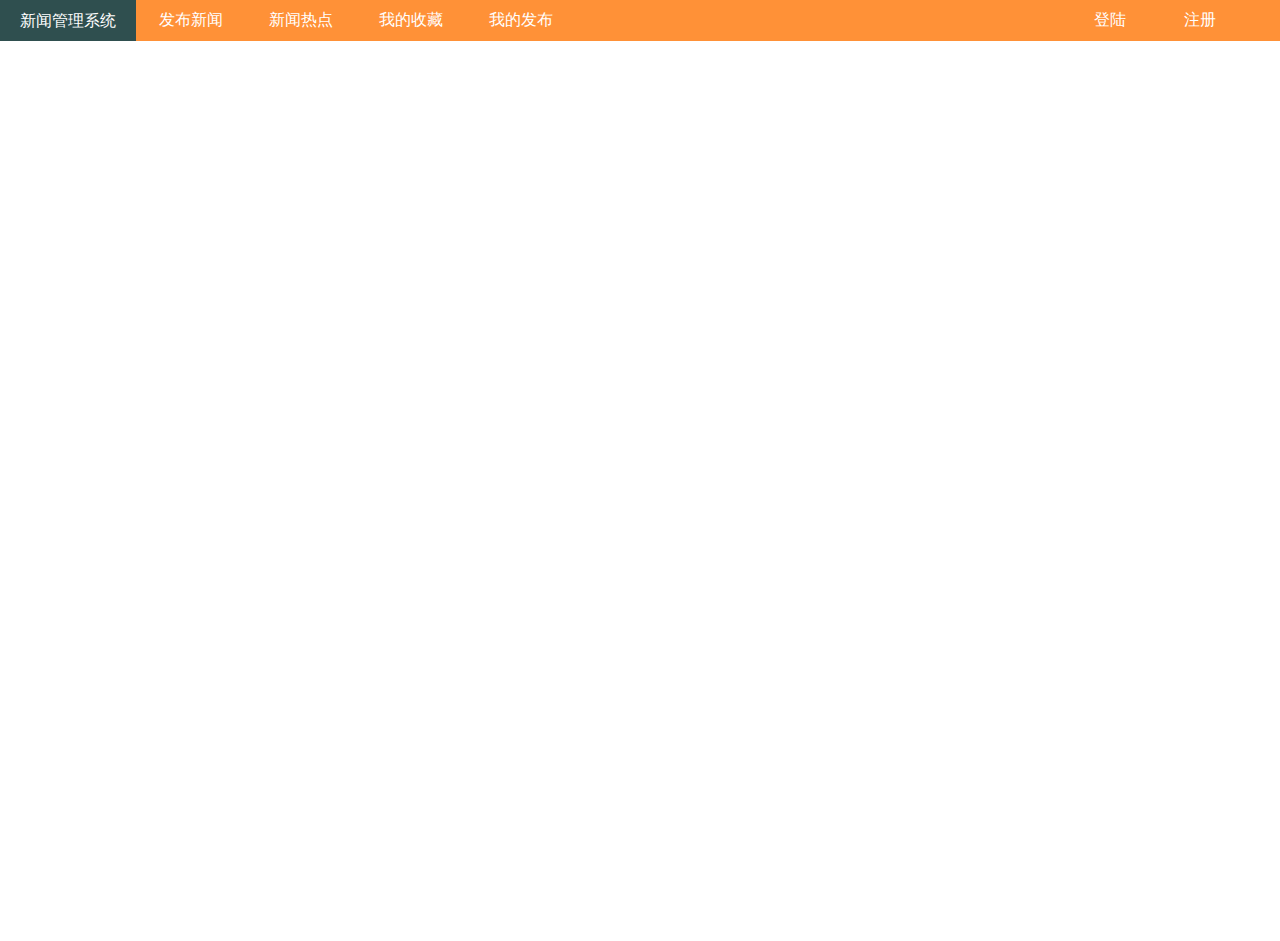
<file: html/index.html>
<!DOCTYPE html>
<html lang="en">
<head>
    <meta http-equiv="Content-Type" content="text/html;charset=utf-8">
    <title>ForumSystem</title>
    <!--<link rel="stylesheet" type="text/css" href="/css/index.css">-->
    <script src="https://code.jquery.com/jquery-3.3.1.js"
            integrity="sha256-2Kok7MbOyxpgUVvAk/HJ2jigOSYS2auK4Pfzbm7uH60="
            crossorigin="anonymous"></script>
    <base target="_self">
    <meta http-equiv="Access-Control-Allow-Origin" content="*">
    <style>
        *{
            margin: 0;
            padding: 0;
        }

        a:link, a:visited, a:hover, a:active{
            text-decoration: none;
        }
        a{
            color: white;
            display: block;
        }


        #mask {
            width: 100%;
            height: 100%;
            position: absolute;
            top: 0;
            left: 0;
            right: 0;
            bottom: 0;
            z-index: 9999;
            background: black;
            opacity: 0.7;
            display: none;
        }

        header {
            top: 0;
            width: 100%;
            min-width: 720px;
            position: fixed;
            z-index: 999;
        }
        .head-box {
            width: 100%;
        }
        .head-img {
            float: left;
            /*width: 43px;*/
            height: 41px;
            line-height: 41px;
            padding: 0 20px;
            background-color: darkslategrey;
            color: white;
        }
        ul{
            font-size: 16px;
            background-color: #ff9137;
            list-style-type: none;
        }
        li {
            float: left;
            width: 100px;
            margin: 0 5px;
            padding: 10px 0;
            text-align: center;
            cursor: pointer;
        }
        li:hover {
            background-color: darkorange;
        }
        .special-li {
            float: right;
            width: 80px;
        }

        main {
            padding-top: 41px;
            position: absolute;
            /*top: 0;*/
            /*left:  0;*/
            width: 100%;
            height: 100%;
            overflow: scroll;
        }
        .login_register {
            display: none;
            top: 0;
            left: 0;
            right: 0;
            bottom: 0;
            margin: auto;
            position: absolute;
            box-sizing: border-box;
            padding: 30px 20px 40px 20px;
            background-color: lightblue;
            z-index:10000;
            overflow: hidden;
        }
        #login-box {
            width: 260px;
            height:340px;
        }
        #register-box {
            width: 260px;
            height:380px;
        }
        .close-box {
            float: right;
            margin: -20px -10px;
            cursor: pointer;
        }
        .box-title {
            text-align: center;
            margin-bottom: 30px;
        }
        .box-title span {
            font-size: 18px;
            text-indent: 10px;
            letter-spacing: 10px;
        }
        .box-main {
            width: 100%;
            text-align: center;
        }
        .box-main input {
            width: 90%;
            margin-bottom: 20px;
            padding: 10px 0;
        }
        .box-button {
            margin-top: 20px;
            text-align: center;
        }
        .do-this {
            width: 90%;
            height:40px;
        }



        .page {
            width: 100%;
            min-width: 710px;
            padding: 40px 60px;
            box-sizing: border-box;
            display: none;
        }

        .one-blog {
            width: 100%;
            margin-bottom: 30px;
            border-bottom: 1px solid black;
        }
        .blog-author {
            margin-bottom: 20px;
        }
        .blog-author span {
            font-size: 25px;
            font-weight: bold;
        }
        .content-like {
            font-size: 14px !important;
            margin-left: 15px;
            color: #909090;
            cursor: pointer;
        }
        .content-head {
            font-size: 22px !important;
            color: black;
            cursor: pointer;
        }
        .content {
            font-size: 16px !important;
            color: black;
            font-style: normal;
            margin-top: 20px;
        }
        .content-author {
            font-size: 14px !important;
            margin-right: 8px;
            color: #000000;
            font-style: inherit;
        }
        .blog-content {
            text-indent: 32px;
            letter-spacing: 2px;
            text-align: justify;
            margin-bottom: 20px;
        }
        .blog-date {
            overflow: hidden;
        }
        .blog-date span {
            font-size: 14px;
            float: right;
        }

    </style>
</head>
<body style="overflow: hidden">
    <div style="min-width: 710px;">
        <div id="mask"></div>
        <header>
            <div class="head-box">
                <!--<img src="https://www.baidu.com/img/bd_logo1.png?where=super" class="head-img">-->
                <div class="head-img">
                    <span>新闻管理系统</span>
                </div>
                <ul style = "overflow: hidden;">
                    <li><a id="to-publish-page">发布新闻</a></li>
                    <li><a id="to-host-page">新闻热点</a></li>
                    <li><a id="to-collect-page">我的收藏</a></li>
                    <li><a id="to-own-page">我的发布</a></li>
                    <li id="to-register" class="special-li" style="margin-right: 40px; color: white;">注册</li>
                    <li id="to-login" class="special-li" style="color: white">登陆</li>
                </ul>
            </div>
        </header>
        <main>
            <div id="login-box" class="login_register">
                <div id="close-login-box" class="close-box">关闭</div>
                <div class="box-title">
                    <span>登陆</span>
                </div>
                <div class="box-main">
                    <input type="text" placeholder="用户名" id="user">
                    <input type="password" placeholder="密码" id="pass">
                </div>
                <div class="box-button">
                    <input type="button" value="登录" class="do-this" id="loginBtn">
                </div>
            </div>
            <div id="register-box" class="login_register">
                <div id="close-register-box" class="close-box">关闭</div>
                <div class="box-title">
                    <span>注册</span>
                </div>
                <div class="box-main">
                    <input type="text" placeholder="用户名" id="register-user">
                    <input type="password" placeholder="密码" id="register-pass">
                    <input type="text" placeholder="性别" id="register-gender">
                </div>
                <div class="box-button">
                    <input type="button" value="注册" class="do-this" id="registerBtn">
                </div>
            </div>
            <div id="host-page" class="page"></div>
            <div id="collect-page" class="page"></div>
            <div id="own-page" class="page"></div>
            <div id="publish-page" class="page">
                <div style="width: 100%; height: auto; text-align: center">
                    <input id="news_publish_head" type="text" placeholder="新闻标题" style="width: 100%; min-height: 45px; box-sizing: border-box; border-width: 2px; font-size: 16px; text-align: center;"><br>
                    <input id="news_publish_content" type="text" placeholder="新闻内容" style="width: 100%; min-height: 400px; box-sizing: border-box; border-width: 2px; font-size: 16px; text-align: center; margin-top: 12px;"><br>
                    <input id="news_publish_btn" type="button" value="发布新闻" style="width: 180px; height: 32px; text-align: center; font-size: 16px; margin-top: 12px;">
                </div>
            </div>
        </main>
    </div>
    <script>
        //设置cookie
        function setCookie (_name, value, expire) {
            var date = new Date();
            date.setSeconds(date.getSeconds() + expire);
            console.log(date.toGMTString());
            document.cookie = _name + '='+ value + ';expire=' + date.toGMTString();
            console.log(document.cookie);
        }
        //获取cookie
        function getCookie (_name) {
            if (document.cookie.length > 0) {
                var _start = document.cookie.indexOf(_name + '=');
                if (_start != -1) {
                    _start += _name.length + 1;
                    var _end = document.cookie.indexOf(';_start')
                    if (_end == -1) {
                        _end=document.cookie.length;
                    }
                    return document.cookie.substring(_start, _end);
                }
            }
            return ''
        }
        //删除cookie
        function delCookie (_name) {
            setCookie(_name, '', -1);
        }

        //收藏按钮列表
        var collectList
        //首页数据储存
        var hostData;
        //我的收藏数据储存
        var collectData;

        //列表节点
//        var menuList = document.getElementsByTagName('li');
//        for(let key in menuList) {
//            menuList[key].onclick = function () {
//
//            }
//        }

        // 遮罩
        var mask = document.getElementById('mask');

        // 登陆索引
        var toLogin = document.getElementById('to-login');
        // 关闭登陆
        var closeLogin = document.getElementById('close-login-box');
        // 登录按钮
        var loginBtn = document.getElementById('loginBtn');
        // 用户名和密码输入框
        var login_username = document.getElementById('user');
        var login_password = document.getElementById('pass');

        // 注册索引;
        var toRegister = document.getElementById('to-register');
        // 关闭注册
        var closeRegister = document.getElementById('close-register-box');
        // 注册按钮;
        var registerBtn = document.getElementById('registerBtn');
        // 注册输入框;
        var register_username = document.getElementById('register-user');
        var register_password = document.getElementById('register-pass');
        var register_gender = document.getElementById('register-gender');

        // 登陆窗口
        var loginBox = document.getElementById('login-box');
        // 注册窗口
        var registerBox = document.getElementById('register-box');

        // 发布索引;
        var toPublishPage = document.getElementById('to-publish-page');
        // 发布;
        var publishPage = document.getElementById('publish-page');
        // 发布新闻按钮;
        var publishNewsBtn =document.getElementById('news_publish_btn');
        // 发布新闻的标题;
        var publishTitle = document.getElementById('news_publish_head');
        // 发布新闻的内容;
        var publishContent = document.getElementById('news_publish_content');

        // 首页索引
        var toHostPage = document.getElementById('to-host-page');
        // 首页
        var hostPage = document.getElementById('host-page');

        // 我的收藏索引
        var toCollectPage = document.getElementById('to-collect-page');
        // 我的收藏
        var collectPage = document.getElementById('collect-page');

        // 我的发布索引
        var to0wnPage = document.getElementById('to-own-page');
        // 我的发布;
        var ownPage = document.getElementById('own-page');

        // 登录 点击事件；
        toLogin.addEventListener('click', showLogin, false);
        closeLogin.onclick = function () {
            loginBox.style.display = 'none';
            mask.style.display = 'none'
        };
        loginBtn.onclick = function () {
            doLogin(login_username.value, login_password.value);
        };
        // 显示登录框;
        function showLogin() {
            loginBox.style.display = 'block';
            mask.style.display = 'block'
        }

        // 注册 点击事件；
        toRegister.addEventListener('click', showRegister, false);
        closeRegister.onclick = function () {
            registerBox.style.display = 'none';
            mask.style.display = 'none'
        };
        registerBtn.onclick = function () {
            doRegister(register_username.value, register_password.value, register_gender.value);
        };
        // 显示注册框;
        function showRegister() {
            registerBox.style.display = 'block';
            mask.style.display = 'block'
        }

        // 首页 点击事件;
        toHostPage.onclick = function () {
            getHostData();
        };
        // 我的收藏 点击事件;
        toCollectPage.onclick = function () {
            if (getCookie('username') !== '') {
                getCollectData();
            } else {
                showLogin();
            }
        };
        // 我的发布 点击事件;
        to0wnPage.onclick = function () {
            if (getCookie('username') !== '') {
                getOwnData();
            } else {
                showLogin();
            }
        };
        // 发布新闻索引点击事件;
        toPublishPage.onclick = function () {
            if (getCookie('username') !== '') {
                toPublish();
            } else {
                showLogin();
            }
        };

        // 发布新闻按钮的点击事件;
        publishNewsBtn.onclick = function () {
            publishNews(publishTitle.value, publishContent.value);
        };
        // 发布新闻;
        function publishNews(_title, _content) {
            var _username = getCookie('username');
            if (_title.length === 0 || _content.length === 0) {
                alert("新闻的标题与内容不能为空");
            }
            $.ajax({
                url: 'http://123.207.145.251:8080/ForumSystem/publish',
                methods: 'GET',
                data: {
                    "username": _username,
                    "content": _content,
                    "head": _title
                },
                success: function (data) {
                    var _data = JSON.parse(data);
                    alert(_data.content);
                    if (_data.status) {
                        publishContent.value = "";
                        publishTitle.value = "";
                    }
                },
                error: function (err) {
                    console.log(err);
                }
            })
        }
        // 跳转到发布新闻界面;
        function toPublish() {
            hostPage.style.display = 'none';
            collectPage.style.display = 'none';
            ownPage.style.display = 'none';
            publishPage.style.display = 'block';
        }

        // 注册
        function doRegister(_username, _password, _gender) {
            $.ajax({
                url: 'http://123.207.145.251:8080/ForumSystem/register',
                methods: 'GET',
                data: {
                    'username': _username,
                    'password': _password,
                    'gender': _gender
                },
                success: function (data) {
                    var _data = JSON.parse(data);
                    console.log(_data);
                    if (_data.status === 'failure') {
                        alert(_data.content);
                    } else {
                        alert(_data.content);
                        registerBox.style.display = 'none';
                        mask.style.display = 'none';
                        doLogin(_username, _password);
                    }
                },
                error: function (err) {
                    console.log(err);
                }
            })
        }

        // 登录
        function doLogin(_user, _pass) {
            $.ajax({
                url: 'http://123.207.145.251:8080/ForumSystem/login',
                methods: 'GET',
                data: {
                    "username": _user,
                    "password": _pass
                },
                success: function (data) {
                    var _data = JSON.parse(data);
                    if (_data.status === 'failure') {
                        alert(_data.content);
                        password.value = '';
                    } else {
                        loginSuccess(_user);
                    }
                },
                error: function (err) {
                    console.log(err);
                }
            })
        }
        //登陆成功
        function loginSuccess(_user) {
            setCookie('username', _user, 1000);
//            loginBox.style.display = 'none';
//            mask.style.display = 'none';
//            toLogin.innerHTML = _user;
//            toLogin.removeEventListener('click', showLogin);
//            toRegister.innerHTML = '注销';
//            toRegister.removeEventListener('click', showRegister);
//            toRegister.addEventListener('click', quitLogin);
            alert("登录成功");
            location.reload();
        }
        //退出登录
        function quitLogin() {
            var _choose = confirm('是否注销用户?');
            if (_choose) {
                delCookie('username');
//                toLogin.innerHTML = '登录';
//                toLogin.addEventListener('click', showLogin, false);
//                toRegister.innerHTML = '注册';
//                toRegister.removeEventListener('click', quitLogin);
//                toRegister.addEventListener('click', showRegister, false);
                location.reload();
            }
        }


        // 获取 首页 数据;
        function getHostData() {
            collectPage.style.display = 'none';
            ownPage.style.display  = 'none';
            publishPage.style.display = 'none';
            $.ajax({
                url: 'http://123.207.145.251:8080/ForumSystem/getallinvitations',
                methods: 'GET',
                success: function (data) {
                    var _data = JSON.parse(data);
                    if (_data.status === 'success') {
                        showHost(hostPage, _data.invitationList);
                        doCollect(_data.invitationList);
                    }
                },
                error: function (err) {
                    console.log(err);
                }
            })
        }
        // 获取 我的收藏 数据;
        function getCollectData() {
            var _username = getCookie('username');
            hostPage.style.display = 'none';
            ownPage.style.display = 'none';
            publishPage.style.display = 'none';
            $.ajax({
                url: 'http://123.207.145.251:8080/ForumSystem/getallfavourite',
                methods: 'GET',
                data: {
                    'username': _username
                },
                success: function (data) {
                    var _data = JSON.parse(data);
                    if (_data.status === 'success') {
                        showHost(collectPage, _data.invitationList);
                        console.log(_data.invitationList);
                        doDiscollect(_data.invitationList);
                    }
                },
                error: function (err) {
                    console.log(err)
                }
            })
        }
        // 获取我的发布数据;
        function getOwnData() {
            var _username = getCookie('username');
            hostPage.style.display = 'none';
            collectPage.style.display = 'none';
            publishPage.style.display = 'none';
            $.ajax({
                url: 'http://123.207.145.251:8080/ForumSystem/getallown',
                methods: 'GET',
                data: {
                    'username': _username
                },
                success: function (data) {
                    var _data = JSON.parse(data);
                    if (_data.status === 'success') {
                        showHost(ownPage, _data.invitationList);
                        console.log(_data.invitationList);
                        doDelete(_data.invitationList);
                    }
                },
                error: function (err) {
                    console.log(err)
                }
            })
        }

        //执行收藏
        function doCollect(_data) {
            var _collectList = hostPage.getElementsByClassName('content-like');
            for (let key in _collectList) {
                _collectList[key].onclick = function () {
                    var _username = getCookie('username');
                    $.ajax({
                        url: 'http://123.207.145.251:8080/ForumSystem/iscollected',
                        method: 'GET',
                        data: {
                            'username': _username,
                            'content': _data[key].content,
                            'date': _data[key].date
                        },
                        success: function (data) {
                            var _da = JSON.parse(data);
                            console.log(_da);
                            if (_da.status === 'success') {
                                alert("该新闻已被收藏");
                            } else {
                                collectNews(_data[key].author, _data[key].date, _data[key].content, _data[key].head);
                            }
                        },
                        error: function (err) {
                            console.log(err);
                        }
                    });
                };
            }
        }
        // 收藏新闻;
        function collectNews(_owner, _date, _content, _head) {
            console.log(_owner, _date, _content);
            var _username = getCookie('username');
            $.ajax({
                url: 'http://123.207.145.251:8080/ForumSystem/collect',
                method: 'GET',
                data: {
                    'username': _username,
                    'owner': _owner,
                    'content': _content,
                    'date': _date,
                    'title': _head
                },
                success: function (data) {
                    var _data = JSON.parse(data);
                    console.log(_data);
                    alert(_data.content);
                    location.reload();
                },
                error: function (err) {
                    console.log(err);
                }
            })
        }

        // 执行取消收藏
        function doDiscollect(_data) {
            var _collectList = collectPage.getElementsByClassName('content-like');
            for (let key in _collectList) {
                _collectList[key].onclick = function () {
                    discollectNews(_data[key].author, _data[key].content, _data[key].date);
                }
            }
        }
        // 取消收藏;
        function discollectNews(_owner, _content, _date) {
            var _username = getCookie('username');
            console.log(_username, _owner, _content, _date);
            $.ajax({
                url: 'http://123.207.145.251:8080/ForumSystem/discollect',
                method: 'GET',
                data: {
                    'username': _username,
                    'content': _content,
                    'date': _date,
                    'owner': _owner
                },
                success: function (data) {
                    var _data = JSON.parse(data);
                    console.log(_data);
                    alert(_data.content);
                    location.reload();
                },
                error: function (err) {
                    console.log(err);
                }
            })
        }

        // 执行删除新闻操作;
        function doDelete(_data) {
            var _collectList = ownPage.getElementsByClassName('content-like');
            for (let key in _collectList) {
                _collectList[key].onclick = function () {
                    deleteNews(_data[key].content, _data[key].date);
                }
            }
        }
        // 删除新闻;
        function deleteNews(_content, _date) {
            var _username = getCookie('username');
            $.ajax({
                url: 'http://123.207.145.251:8080/ForumSystem/delete',
                method: 'GET',
                data: {
                    'username': _username,
                    'content': _content,
                    'date': _date
                },
                success: function (data) {
                    var _data = JSON.parse(data);
                    console.log(_data);
                    alert(_data.content);
                    location.reload();
                },
                error: function (err) {
                    console.log(err);
                }
            })
        }

        // 将获取到的数据展示出来;
        function showHost(ele, data) {
            var _username = getCookie("username");
            if(ele.getElementsByTagName('div').length === 0) {
                for (var key in data) {
                    var oneBlog = document.createElement('div');
                    oneBlog.className = 'one-blog';

                    var blogAuthor = document.createElement('div');
                    blogAuthor.className = 'blog-head';
                    if (ele === hostPage) {
                        blogAuthor.innerHTML = '<span class="content-head">' + data[key].head + '</span>' +
                            '<span class="content-like" id="collect-news">收藏</span>';
                    }
                    if (ele === collectPage) {
                        blogAuthor.innerHTML = '<span class="content-head">' + data[key].head + '</span>' +
                            '<span class="content-like" id="discollect-news">取消收藏</span>';
                    }
                    if (ele === ownPage) {
                        blogAuthor.innerHTML = '<span class="content-head">' + data[key].head + '</span>' +
                            '<span class="content-like" id="delete-news">删除</span>';
                    }

                    var blogContent = document.createElement('div');
                    blogContent.className = 'blog-content';
                    blogContent.innerHTML = '<p class="content">' + data[key].content + '</p>';

                    var blogDate = document.createElement('div');
                    blogDate.className = 'blog-date';
                    blogDate.innerHTML = '<span class="content-author">'+ data[key].author+'</span>'+'<span style="margin-right: 15px;">' + data[key].date + '</span>';

                    oneBlog.appendChild(blogAuthor);
                    oneBlog.appendChild(blogContent);
                    oneBlog.appendChild(blogDate);

                    ele.appendChild(oneBlog);
                }
            }
            ele.style.display = 'block';
        }

        function isLogin() {
            var _user = getCookie('username');
            console.log(_user);
            if (_user !== '') {
                toLogin.innerHTML = _user;
                toLogin.removeEventListener('click', showLogin);
                toRegister.innerHTML = '注销';
                toRegister.removeEventListener('click', showRegister);
                toRegister.addEventListener('click', quitLogin);
            }
        }

        window.addEventListener('load', getHostData);
        window.addEventListener('load', isLogin);
    </script>
</body>
</html>
</file>
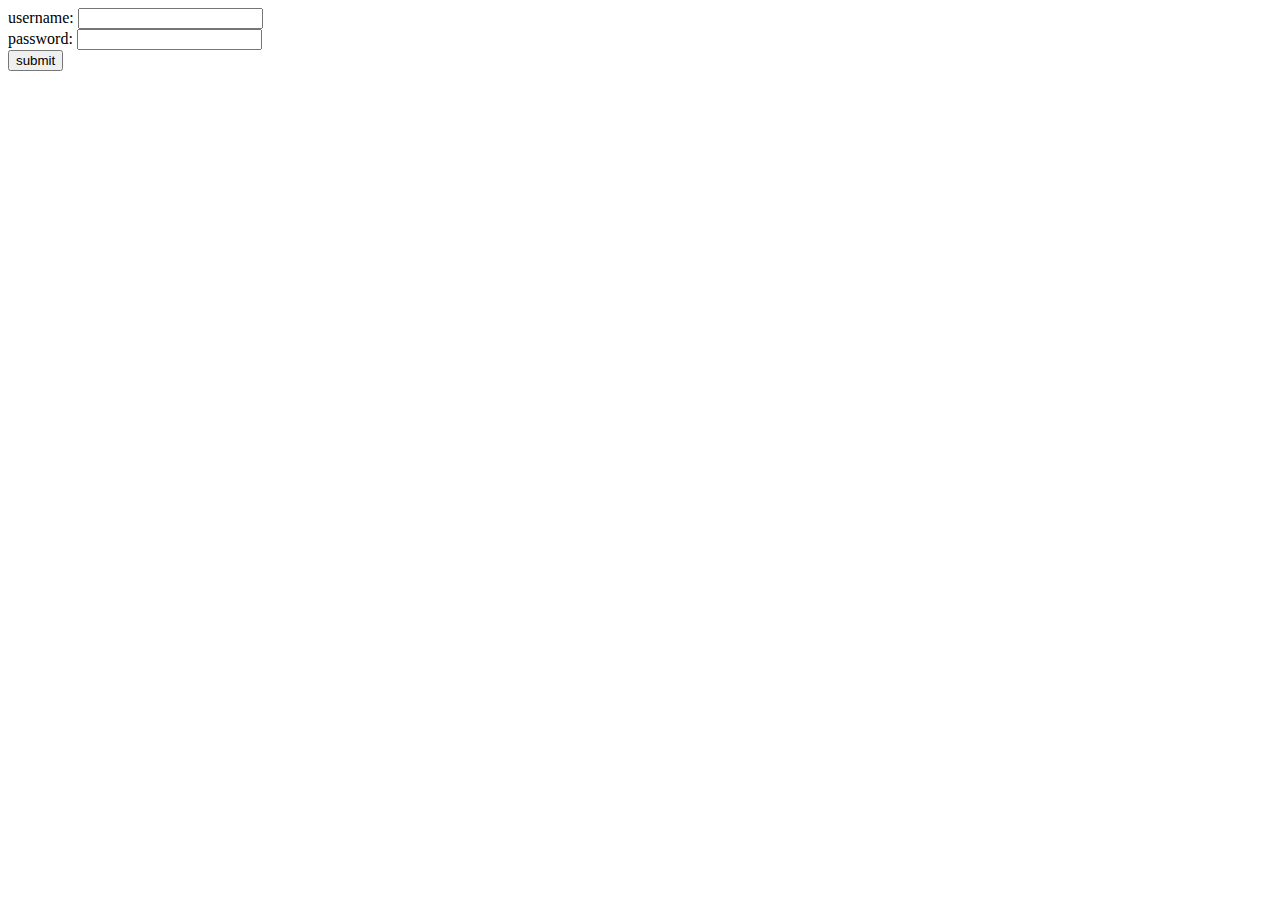
<file: html/login.html>
<!DOCTYPE html>
<html lang="en">
<head>
    <meta charset="UTF-8">
    <title>Login</title>
</head>
<body>
    <form action="http://123.207.145.251:8080/ForumSystem/login">
        username: <input type="text" name="username"><br>
        password: <input type="password" name="password"><br>
        <input type="submit" value="submit" name="submit">
    </form>
</body>
</html>
</file>
<file: css/index.css>
html, body {
    position: relative;
    height: 100%;
    width: 100%;
    font-size: 18px;
}
</file>
